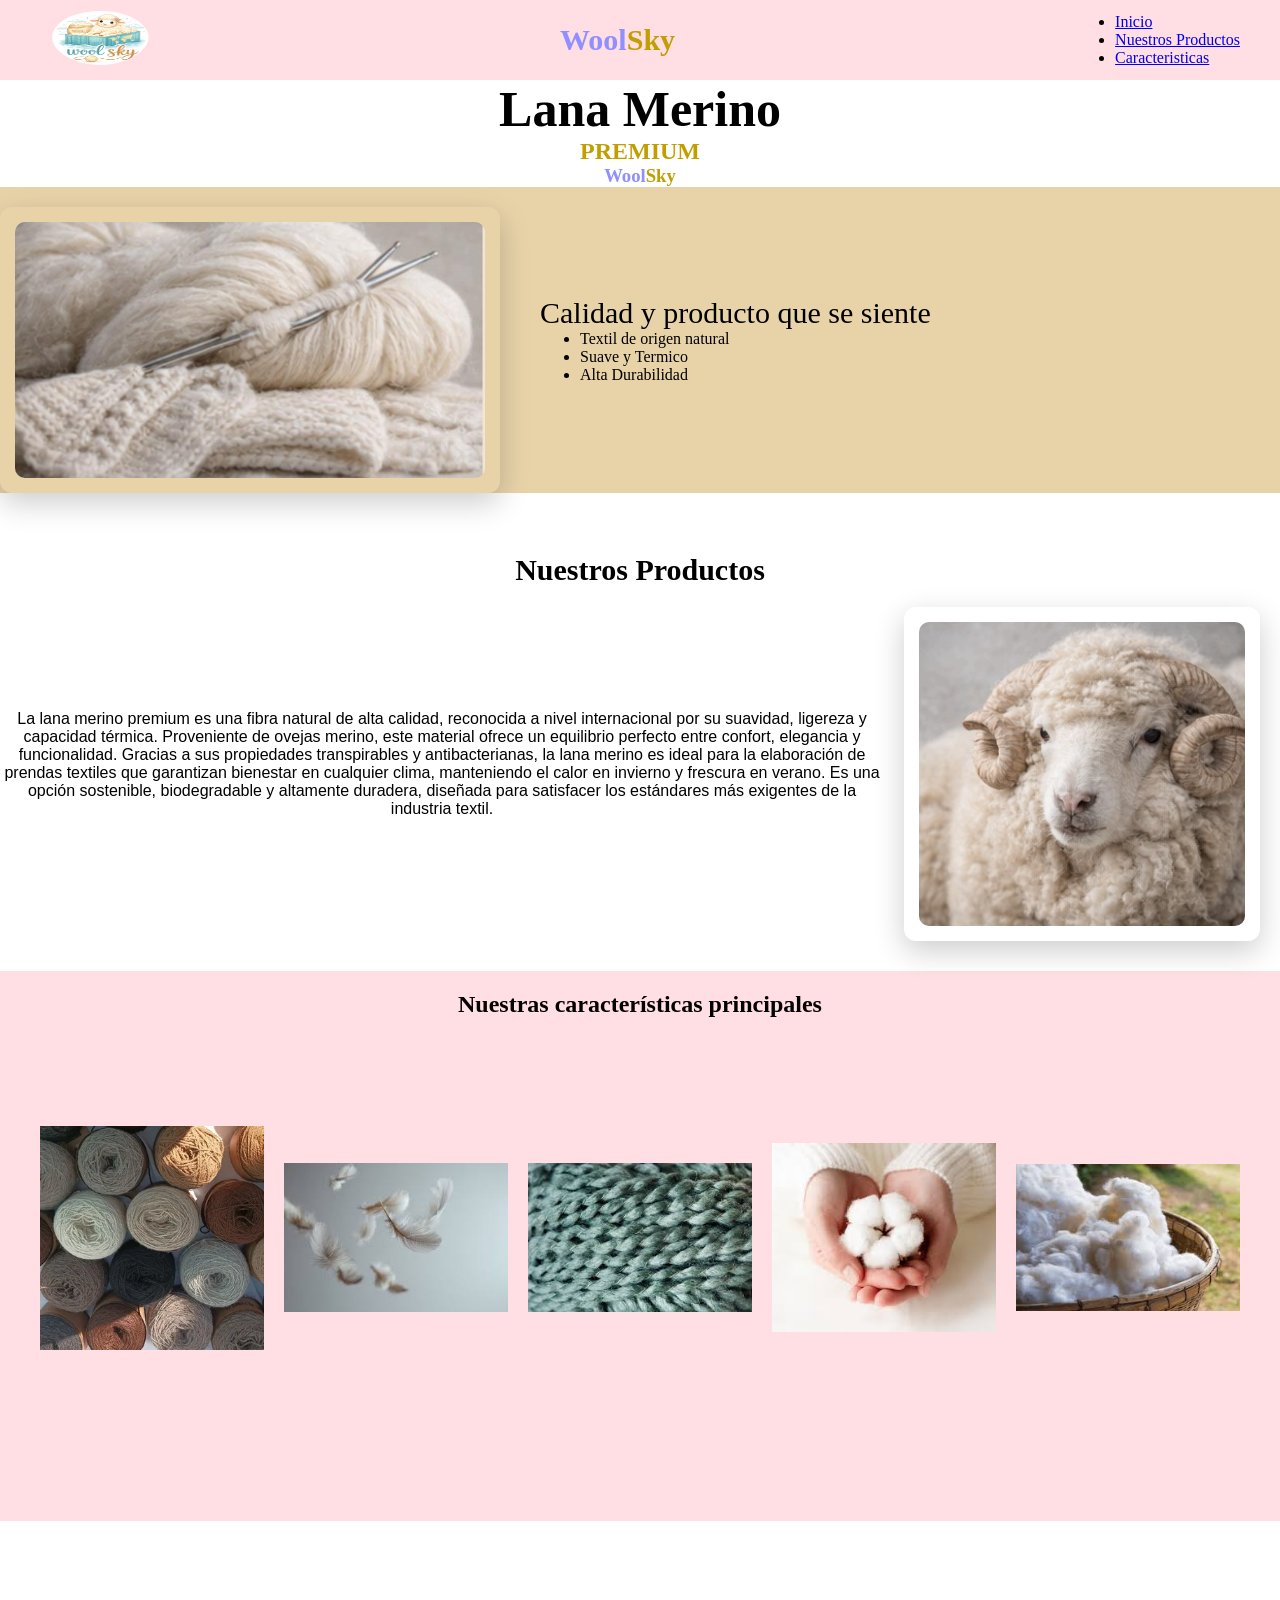
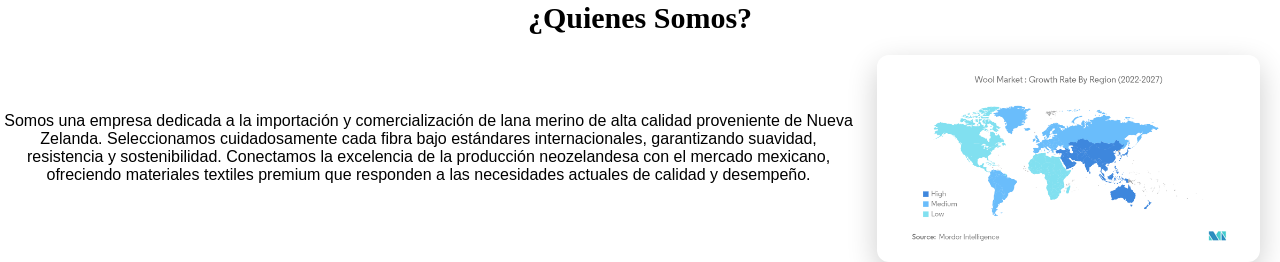
<file: index.html>
<html lang="en">

<head>
    <meta charset="UTF-8">
    <meta name="viewport" content="width=device-width, initial-scale=1.0">
    <title>Information</title>
    <link rel="stylesheet" href="style.css">
</head>

<body>

    <header>

        <img src="logo.png" alt="">
        <h1>Wool<span>Sky</span></h1>

        <nav>
            <ul>
                <li>
                    <a href="#inicio">Inicio</a>
                </li>
                <li>
                    <a href="#Productos">Nuestros Productos</a>
                </li>
                <li>
                    <a href="#caracteristicas">Caracteristicas</a>
                </li>
            </ul>
        </nav>
    </header>

    <section id="inicio">
        <div class="Titulos">
            <h1>Lana Merino</h1>
            <h2>PREMIUM</h2>
            <h3>Wool<span>Sky</span></h3>

        </div>
        <div class="contenedor">
            <aside class="asides1">
                <img src="imgaside1.jpeg" alt="">
            </aside>
            <div class="lista">

                <p>Calidad y producto que se siente</p>

                <ul>
                    <li>Textil de origen natural</li>
                    <li>Suave y Termico </li>
                    <li>Alta Durabilidad</li>
                </ul>
            </div>
        </div>
    </section>

    <section id="Productos" class="Productos">

        <h2>Nuestros Productos</h2>

        <div class="contenedor2">


            <aside class="asides2">
                <img src="section2.jpg" alt="">
            </aside>
            <div class="Description">
                <p>La lana merino premium es una fibra natural de alta calidad, reconocida a nivel
                    internacional por su suavidad, ligereza y capacidad térmica. Proveniente de ovejas
                    merino, este material ofrece un equilibrio perfecto entre confort, elegancia y
                    funcionalidad.
                    Gracias a sus propiedades transpirables y antibacterianas, la lana merino es ideal
                    para la elaboración de prendas textiles que garantizan bienestar en cualquier clima,
                    manteniendo el calor en invierno y frescura en verano.
                    Es una opción sostenible, biodegradable y altamente duradera, diseñada para
                    satisfacer los estándares más exigentes de la industria textil.</p>

            </div>

        </div>

    </section>

    <section id="caracteristicas" class="targetsCharecteristics">

        <h1 class="cardtitle">Nuestras características principales</h1>


        <!-- CONTENEDOR DE TODAS LAS TARJETAS -->
        <div class="contenedor-cards">

            <!-- TARJETA 1 -->
            <div class="card">
                <div class="face-front">
                    <img src="fibranaatural.webp" alt="imagen">
                </div>
                <div class="face-back">
                    <h2 class="titulo">Fibra 100% natural</h2>
                    <p class="texto">

                        Elaborada a partir de lana merino auténtica, esta fibra 100% natural ofrece una experiencia
                        pura, libre de materiales sintéticos y procesos agresivos. Su origen orgánico no solo
                        garantiza
                        mayor calidad, sino también una conexión directa con la naturaleza. Es la elección perfecta
                        para
                        quienes buscan un producto genuino, sostenible y alineado con un estilo de vida consciente.
                    </p>

                </div>
            </div>

            <div class="card">
                <div class="face-front">
                    <img src="ligereza.jpg" alt="imagen">
                </div>
                <div class="face-back">
                    <h2 class="titulo">Alta suavidad y ligereza</h2>
                    <p class="texto">

                        Disfruta de una suavidad excepcional que se siente desde el primer contacto. A diferencia de
                        otras fibras, la lana merino no irrita la piel y brinda una sensación ligera que acompaña cada
                        movimiento. Ideal para usar durante todo el día, proporcionando comodidad continua sin
                        sacrificar elegancia ni funcionalidad.
                    </p>

                </div>
            </div>

            <div class="card">
                <div class="face-front">
                    <img src="temp.jpg" alt="imagen">
                </div>
                <div class="face-back">
                    <h2 class="titulo">Regulación térmica</h2>
                    <p class="texto">

                        Diseñada para adaptarse a tu cuerpo, esta fibra inteligente regula la temperatura de forma
                        natural. Conserva el calor en ambientes fríos y permite la liberación del exceso de calor en
                        climas cálidos. Esto garantiza una experiencia equilibrada y confortable en cualquier situación
                        o temporada.
                    </p>

                </div>
            </div>

            <div class="card">
                <div class="face-front">
                    <img src="antibacteria.jpg" alt="imagen">
                </div>
                <div class="face-back">
                    <h2 class="titulo">Transpirable y antibacteriana</h2>
                    <p class="texto">

                        Gracias a su estructura natural, permite una excelente circulación del aire, evitando la
                        acumulación de humedad incluso en usos prolongados. Además, sus propiedades antibacterianas
                        ayudan a prevenir la generación de olores, manteniendo una sensación de frescura, limpieza y
                        bienestar durante más tiempo.

                </div>
            </div>

            <div class="card">
                <div class="face-front">
                    <img src="biodegradabe.jpg" alt="imagen">
                </div>
                <div class="face-back">
                    <h2 class="titulo">Material biodegradable</h2>
                    <p class="texto">

                        Comprometida con el medio ambiente, esta fibra es completamente biodegradable y se reintegra de
                        forma natural al entorno al final de su ciclo de vida. Esto la convierte en una opción
                        responsable que combina innovación, calidad y respeto por el planeta.
                    </p>

                </div>
            </div>
        </div>
    </section>

    <section id="somos" class="Somos">
        <h2><span>¿Quienes Somos?</span></h2>

        <div class="contenedor4">


            <aside class="asides4">
                <img src="ruta.png" alt="">
            </aside>
            <div class="Description">
                <p>Somos una empresa dedicada a la importación y
                    comercialización de lana merino de alta calidad
                    proveniente de Nueva Zelanda. Seleccionamos
                    cuidadosamente cada fibra bajo estándares
                    internacionales, garantizando suavidad, resistencia y
                    sostenibilidad.
                    Conectamos la excelencia de la producción
                    neozelandesa con el mercado mexicano, ofreciendo
                    materiales textiles premium que responden a las
                    necesidades actuales de calidad y desempeño. </p>

            </div>

        </div>

    </section>
</body>

</html>
</file>
<file: style.css>
/* Reset básico */
* {
    margin: 0;

    box-sizing: border-box;
}

:root {
    ---primary: rgb(255, 255, 255);
    ---secundary: rgb(255, 255, 169);

    ---tercero: rgb(143, 143, 255);
    ---cuarto: rgb(194, 158, 0);
    ---quinto: rgb(255, 222, 228);
    ---sexto: transparent;
    ---septimo: #e8d3a9;
}


body {
    padding-top: 80px;
    background-color: var(---primary);
}


header {
    position: fixed;
    top: 0;
    left: 0;
    width: 100%;
    height: 80px;
    background-color: var(---quinto);
    padding: 10px 40px;

    display: flex;
    justify-content: space-between;
    align-items: center;

    gap: 10px;
    text-decoration: none;

    img {
        height: 100;
        width: 120px;


    }


    h1 {
        margin: 30px;
        font-size: 30px;
        color: var(---tercero);

    }

    span {
        color: var(---cuarto);
    }

}


.inicio {

    display: flex;
    align-items: center;
    justify-content: space-between;
    gap: 80px;
    margin-bottom: 30px;

}

.Titulos {

    text-align: center;


    h1 {

        font-size: 50px;

    }

    h2 {
        color: var(---cuarto);

    }



    h3 {
        font-family: Georgia, 'Times New Roman', Times, serif;
        color: var(---tercero);
    }

    span {
        color: var(---cuarto);
    }
}

.contenedor {
    display: flex;
    gap: 20px;
    /* espacio entre aside y div */
    align-items: center;
    /* alineación vertical */
    background-color: var(---septimo);
}

.asides1 {
    background: var(---nine);
    padding: 15px;
    border-radius: 12px;
    box-shadow: 0 10px 30px rgba(0, 0, 0, 0.2);
    max-width: 500px;
    margin-top: 20px;
    margin-right: 20px;



    img {
        width: 100%;
        border-radius: 10px;
    }


}

.lista p {

    font-size: 30px;

    ul {
        font-size: 25px;
    }


}

.Productos {

    align-items: center;
    justify-content: space-between;
    gap: 80px;
    margin-top: 60px;


    h2 {

        text-align: center;
        font-size: 30px;

    }
}

.asides2 {
    background: var(---nine);
    padding: 15px;
    border-radius: 12px;
    box-shadow: 0 10px 30px rgba(0, 0, 0, 0.2);
    max-width: 500px;
    margin-top: 20px;
    margin-right: 20px;



    img {

        border-radius: 10px;
    }




}

.contenedor2 {
    display: flex;
    flex-direction: row-reverse;
    gap: 20px;
    /* espacio entre aside y div */
    align-items: center;
    /* alineación vertical */

    p {
        text-align: center;
        font-family: Arial, Helvetica, sans-serif;
    }

}

/* AQUI INICIA EL CSS DE LAS CARTAS GIRATORIAS */
.targetsCharecteristics {
    height: 550px;
    padding: 20px;
    background-color: var(---quinto);
    gap: 80px;
    margin-top: 30px;
}

.cardtitle {
    text-align: center;
}

.contenedor-cards {
    padding: 20px;
    display: flex;
    flex-direction: row;
    /*de izquierda a derecha*/
    align-items: flex-start;
    justify-content: flex-start;
    gap: 20px;

    width: 100%;
}







/*  TARJETA  */
.card {
    position: relative;
    width: 300px;
    height: 400px;
    transform-style: preserve-3d;
    transition: transform 0.7s cubic-bezier(0.4, 0.2, 0.2, 1);
    perspective: 1000px;
    cursor: pointer;
}




/* CARAS */
.face-front,
.face-back {
    position: absolute;
    width: 100%;
    height: 100%;
    border-radius: 15px;
    backface-visibility: hidden;
    -webkit-backface-visibility: hidden;
}

/* FRONT */
.face-front {
    background: var(---quinto);
    transform: rotateY(0deg);
}

/* IMAGEN */
.face-front img {
    width: 100%;
    /* Asegura que la imagen ocupe todo el ancho del contenedor */
    height: 100%;
    /* Mantiene la proporción original de la imagen */
    object-fit: contain;
    /* Mantiene la imagen dentro del contenedor sin deformarla */
    border-radius: 20px;
    display: block;
}


/* BACK */
.face-back {
    background-color: var(---septimo);

    display: flex;
    flex-direction: column;
    justify-content: center;
    align-items: center;
    text-align: flex;
    padding: 20px;
    box-sizing: border-box;
    transform: rotateY(180deg);
    gap: 35px;
}

.titulo {

    bottom: 35%;
    font-size: 18px;
    font-weight: bold;


    font-size: 20px;
}

.texto {

    font-size: 14px;

    margin-bottom: 20px;
}





.contenedor-cards>.card:hover {
    transform: rotateY(180deg);
}


.Somos {
    margin-top: 80px;


}

.Somos h2 {
    text-align: center;
    font-size: 30px;
}

.asides4 {
    background: var(---nine);
    padding: 15px;
    border-radius: 12px;
    box-shadow: 0 10px 30px rgba(0, 0, 0, 0.2);
    max-width: 500px;
    margin-top: 20px;
    margin-right: 20px;



    img {
        width: 100%;
        border-radius: 10px;
    }


}

.contenedor4 {
    display: flex;
    flex-direction: row-reverse;
    gap: 20px;
    /* espacio entre aside y div */
    align-items: center;
    /* alineación vertical */

    p {
        text-align: center;
        font-family: Arial, Helvetica, sans-serif;
    }
}
</file>
